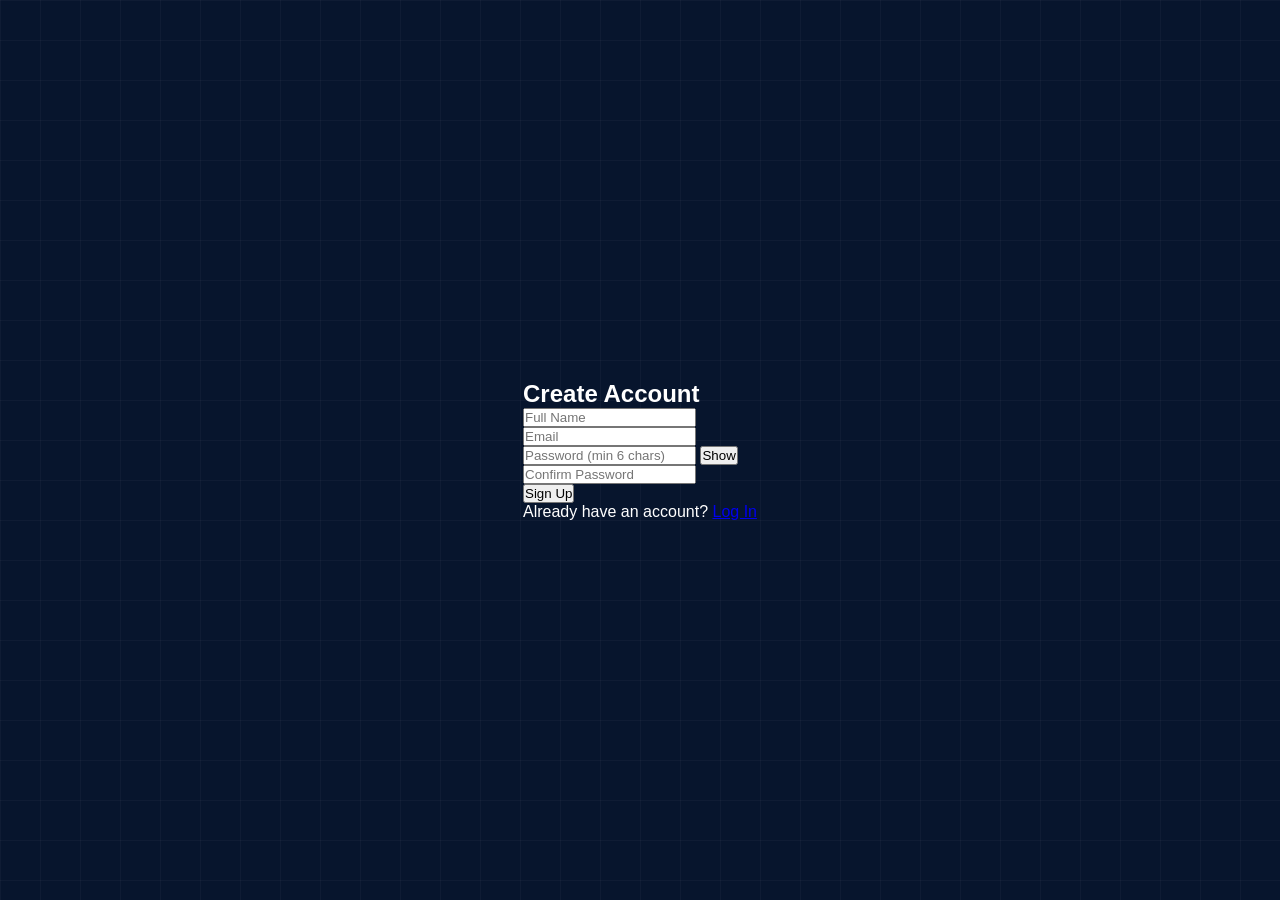
<file: signup.html>
<!DOCTYPE html>
<html lang="en">
<head>
    <meta charset="UTF-8">
    <meta name="viewport" content="width=device-width, initial-scale=1.0">
    <title>Sign Up</title>
    <link rel="stylesheet" href="style.css">
</head>
<body>
    <div class="login-card">
        <h2>Create Account</h2>

        <div id="errorBanner" class="errorBanner" style="display: none;"></div>

        <form id="signupForm">
            <div class="input-group">
            <input type="text" id="fullname" placeholder="Full Name" required>
    </div>

    <div class="input-group">
        <input type="email" id="username" placeholder="Email" required>
     </div>

    <div class="input-group password-group">
        <input type="password" id="password" placeholder="Password (min 6 chars)" required>
        <button type="button" id="togglePassword">Show</button>
     </div>

     <div class="input-group">
        <input type="password" id="confirmPassword" placeholder="Confirm Password" required>
     </div>
        
     <button type="submit" id="signupBtn">Sign Up</button>
     </form>

     <p class="signup-link">Already have an account? <a href="index.html">Log In</a></p>
     </div>
     
     <script src="signup.js"></script>
</body>

</html>
</file>
<file: style.css>
* {
    margin: 0;
    padding: 0;
    box-sizing: border-box;
    font-family: 'Plus Jakarta Sans', sans-serif;
}

body {
    min-height: 100vh;
    background-color: #07152d;
    background-image: 
        linear-gradient(rgba(255, 255, 255, 0.03) 1px, transparent 1px),
        linear-gradient(90deg, rgba(255, 255, 255, 0.03) 1px, transparent 1px);
    background-size: 40px 40px;
    display: flex;
    align-items: center;
    justify-content: center;
    color: #ffffff;
}

.page-container {
    width: 100%;
    max-width: 1240px;
    min-height: 100vh;
    display: flex;
    flex-direction: row;
    align-items: center;
    justify-content: space-between;
    padding: 40px;
    gap: 48px;
    margin: 0 auto;
}

/* --- LEFT SIDE: HERO & STATS --- */
.hero-section {
    flex: 1 1 540px;
    min-width: 320px;
}

.brand-header {
    display: flex;
    align-items: center;
    gap: 16px;
    margin-bottom: 28px;
}

.brand-logo {
    position: relative;
    width: 52px;
    height: 52px;
    background: linear-gradient(135deg, #4f46e5 0%, #db2777 100%);
    border-radius: 14px;
    display: flex;
    align-items: center;
    justify-content: center;
    font-size: 26px;
    font-weight: 800;
    color: #ffffff;
    box-shadow: 0 10px 25px -5px rgba(219, 39, 119, 0.4);
}

.brand-logo-fallback {
    line-height: 1;
}

.brand-text h1 {
    font-size: 32px;
    font-weight: 800;
    letter-spacing: -0.5px;
    color: #ffffff;
    line-height: 1.1;
}

.brand-text .subtext {
    font-size: 11px;
    font-weight: 700;
    letter-spacing: 2px;
    color: #64748b;
}

.hero-description {
    font-size: 15px;
    line-height: 1.6;
    color: #94a3b8;
    margin-bottom: 40px;
    max-width: 460px;
}

/* Metric Cards */
.metrics-grid {
    display: grid;
    grid-template-columns: 1fr 1fr;
    gap: 16px;
    max-width: 480px;
}

.metric-card {
    background: rgba(15, 23, 42, 0.6);
    border: 1px solid rgba(255, 255, 255, 0.08);
    backdrop-filter: blur(8px);
    border-radius: 16px;
    padding: 20px;
    display: flex;
    flex-direction: column;
    gap: 6px;
}

.metric-value {
    font-size: 28px;
    font-weight: 800;
    color: #ffffff;
    letter-spacing: -0.5px;
}

.metric-label {
    font-size: 13px;
    color: #64748b;
    font-weight: 500;
}

/* --- RIGHT SIDE: AUTH CARD --- */
.auth-section {
    flex: 0 0 420px;
    width: 420px;
    display: flex;
    justify-content: flex-end;
}

.auth-card {
    background: #ffffff;
    border-radius: 24px;
    padding: 38px 34px;
    width: 100%;
    color: #0f172a;
    box-shadow: 0 25px 50px -12px rgba(0, 0, 0, 0.5);
}

.register-page {
    max-width: 1000px;
}

.register-card {
    max-width: 800px;
    margin: 32px auto;
}

.register-brand {
    display: flex;
    align-items: center;
    gap: 12px;
    margin-bottom: 28px;
}

.register-brand .brand-logo {
    flex: 0 0 44px;
    width: 44px;
    height: 44px;
    font-size: 22px;
}

.register-brand-name {
    color: #0f172a;
    font-size: 17px;
    font-weight: 800;
}

.register-grid {
    display: grid;
    grid-template-columns: repeat(2, minmax(0, 1fr));
    column-gap: 20px;
}

.register-grid .form-group--wide {
    grid-column: 1 / -1;
}

.register-grid .form-group input[type="file"] {
    height: auto;
    min-height: 46px;
    padding: 9px 12px;
}

.register-footer {
    margin-top: 18px;
    text-align: center;
    color: #64748b;
    font-size: 13px;
}

.register-footer a {
    color: #2563eb;
    font-weight: 600;
    text-decoration: none;
}

.register-footer a:hover {
    text-decoration: underline;
}

.auth-header h2 {
    font-size: 26px;
    font-weight: 800;
    color: #0f172a;
    margin-bottom: 6px;
    letter-spacing: -0.5px;
}

.auth-header p {
    font-size: 14px;
    color: #64748b;
    margin-bottom: 24px;
}

.error-banner {
    background: #fef2f2;
    border: 1px solid #fecaca;
    color: #dc2626;
    padding: 10px 14px;
    border-radius: 10px;
    font-size: 13px;
    margin-bottom: 20px;
    font-weight: 500;
}

.form-group {
    margin-bottom: 18px;
}

.form-group label {
    display: block;
    font-size: 13px;
    font-weight: 600;
    color: #0f172a;
    margin-bottom: 8px;
}

.form-group input {
    width: 100%;
    height: 46px;
    padding: 0 16px;
    border: 1px solid #e2e8f0;
    border-radius: 12px;
    font-size: 14px;
    color: #0f172a;
    outline: none;
    transition: all 0.2s ease;
}

.form-group input:focus {
    border-color: #0f172a;
    box-shadow: 0 0 0 3px rgba(15, 23, 42, 0.08);
}

.form-group input::placeholder {
    color: #94a3b8;
}

.password-input-wrapper {
    position: relative;
    display: flex;
    align-items: center;
}

.password-input-wrapper input {
    padding-right: 48px;
}

.eye-btn {
    position: absolute;
    top: 50%;
    right: 14px;
    transform: translateY(-50%);
    width: 24px;
    height: 24px;
    background: none;
    border: none;
    cursor: pointer;
    color: #94a3b8;
    display: flex;
    align-items: center;
    justify-content: center;
    transition: color 0.2s;
}

.eye-btn:focus-visible {
    outline: 2px solid #2563eb;
    outline-offset: 2px;
    border-radius: 4px;
}

.eye-btn:hover {
    color: #0f172a;
}

.primary-btn {
    width: 100%;
    height: 48px;
    background: #0b1528;
    color: #ffffff;
    border: none;
    border-radius: 12px;
    font-size: 15px;
    font-weight: 600;
    cursor: pointer;
    transition: background 0.2s;
    margin-top: 4px;
}

.primary-btn:hover {
    background: #1e293b;
}

.primary-btn:disabled {
    opacity: 0.7;
    cursor: not-allowed;
}

.forgot-link {
    display: block;
    text-align: center;
    color: #2563eb;
    font-size: 13px;
    font-weight: 600;
    text-decoration: none;
    margin: 18px 0 24px;
}

.forgot-link:hover {
    text-decoration: underline;
}

/* Demo Accounts */
.demo-divider {
    position: relative;
    text-align: center;
    margin-bottom: 14px;
}

.demo-divider::before {
    content: '';
    position: absolute;
    top: 50%;
    left: 0;
    right: 0;
    height: 1px;
    background: #f1f5f9;
    z-index: 1;
}

.demo-divider span {
    position: relative;
    background: #ffffff;
    padding: 0 12px;
    font-size: 11px;
    font-weight: 700;
    letter-spacing: 1px;
    color: #94a3b8;
    z-index: 2;
}

.demo-grid {
    display: grid;
    grid-template-columns: 1fr 1fr;
    gap: 12px;
}

.demo-chip {
    background: #ffffff;
    border: 1px solid #e2e8f0;
    border-radius: 12px;
    padding: 10px 12px;
    display: flex;
    flex-direction: column;
    text-align: left;
    cursor: pointer;
    transition: all 0.2s;
}

.demo-chip:hover {
    border-color: #cbd5e1;
    background: #f8fafc;
}

.demo-chip .demo-name {
    font-size: 13px;
    font-weight: 700;
    color: #0f172a;
}

.demo-chip .demo-role {
    font-size: 11px;
    color: #64748b;
}

/* Stacks vertically ONLY on narrow mobile screens (under 720px) */
@media (max-width: 720px) {
    .page-container {
        flex-direction: column;
        padding: 32px 20px;
        gap: 36px;
    }
    .hero-section {
        max-width: 100%;
        text-align: center;
    }
    .brand-header {
        justify-content: center;
    }
    .hero-description {
        margin: 0 auto 32px;
    }
    .metrics-grid {
        max-width: 100%;
    }
    .auth-section {
        width: 100%;
        flex: 1 1 100%;
    }
    .register-page {
        min-height: 100vh;
        justify-content: center;
    }
    .register-card {
        margin: 0;
        padding: 28px 22px;
    }
}

@media (max-width: 520px) {
    .register-grid {
        grid-template-columns: 1fr;
    }
    .register-grid .form-group--wide {
        grid-column: auto;
    }
}
</file>
